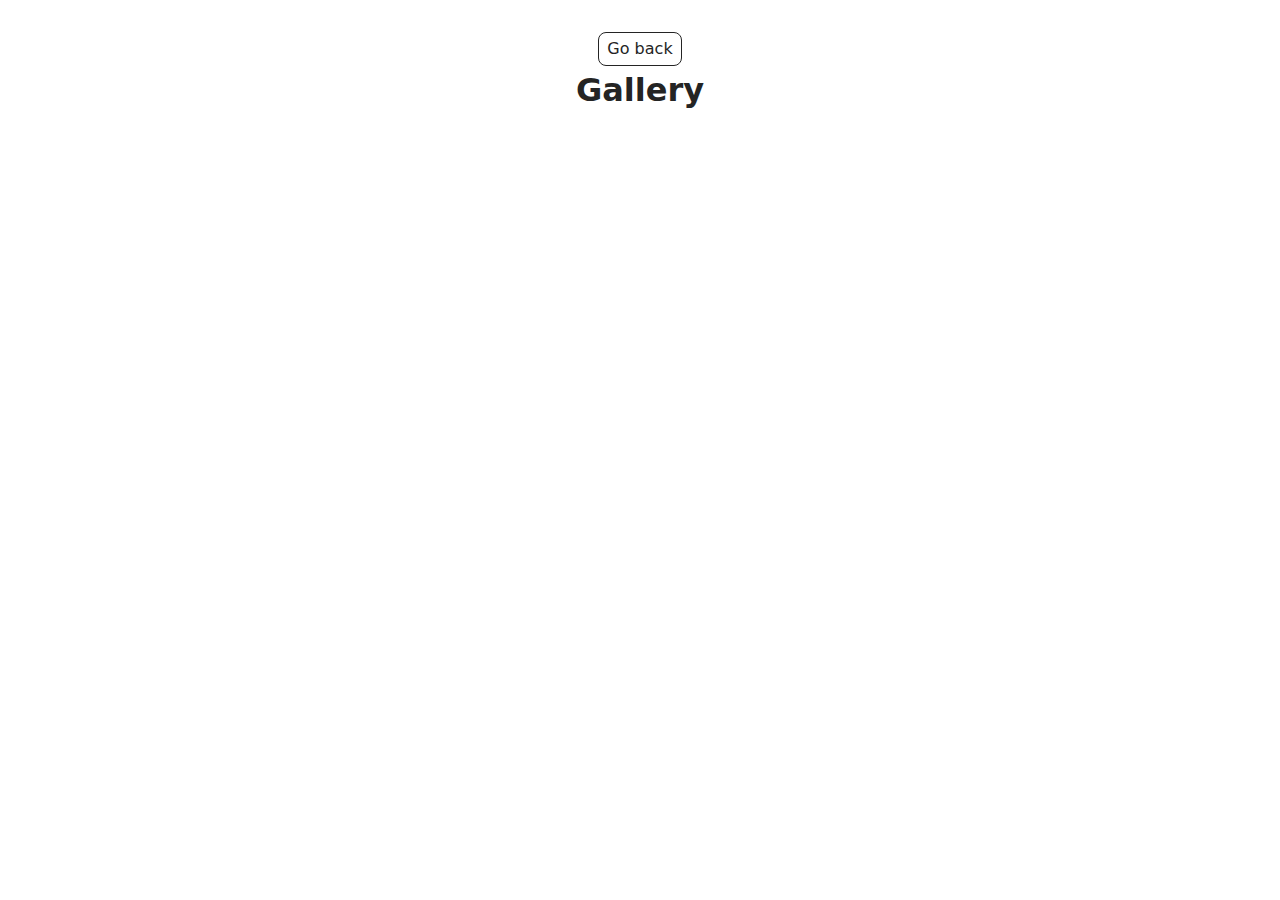
<file: src/1-gallery.html>
<!DOCTYPE html>
<html lang="en">
  <head>
    <meta charset="UTF-8" />
    <meta http-equiv="X-UA-Compatible" content="IE=edge" />
    <meta name="viewport" content="width=device-width, initial-scale=1.0" />
    <title>Gallery</title>
    <link rel="stylesheet" href="./css/styles.css" />
  </head>
  <body>
    <main>
      <div class="container">
        <a class="back-link" href="./index.html">Go back</a>

        <h1 class="main-title">Gallery</h1>
        <section class="container">
          <ul class="gallery"></ul>
        </section>
      </div>
    </main>

    <script type="module" src="./js/1-gallery.js"></script>
  </body>
</html>
</file>
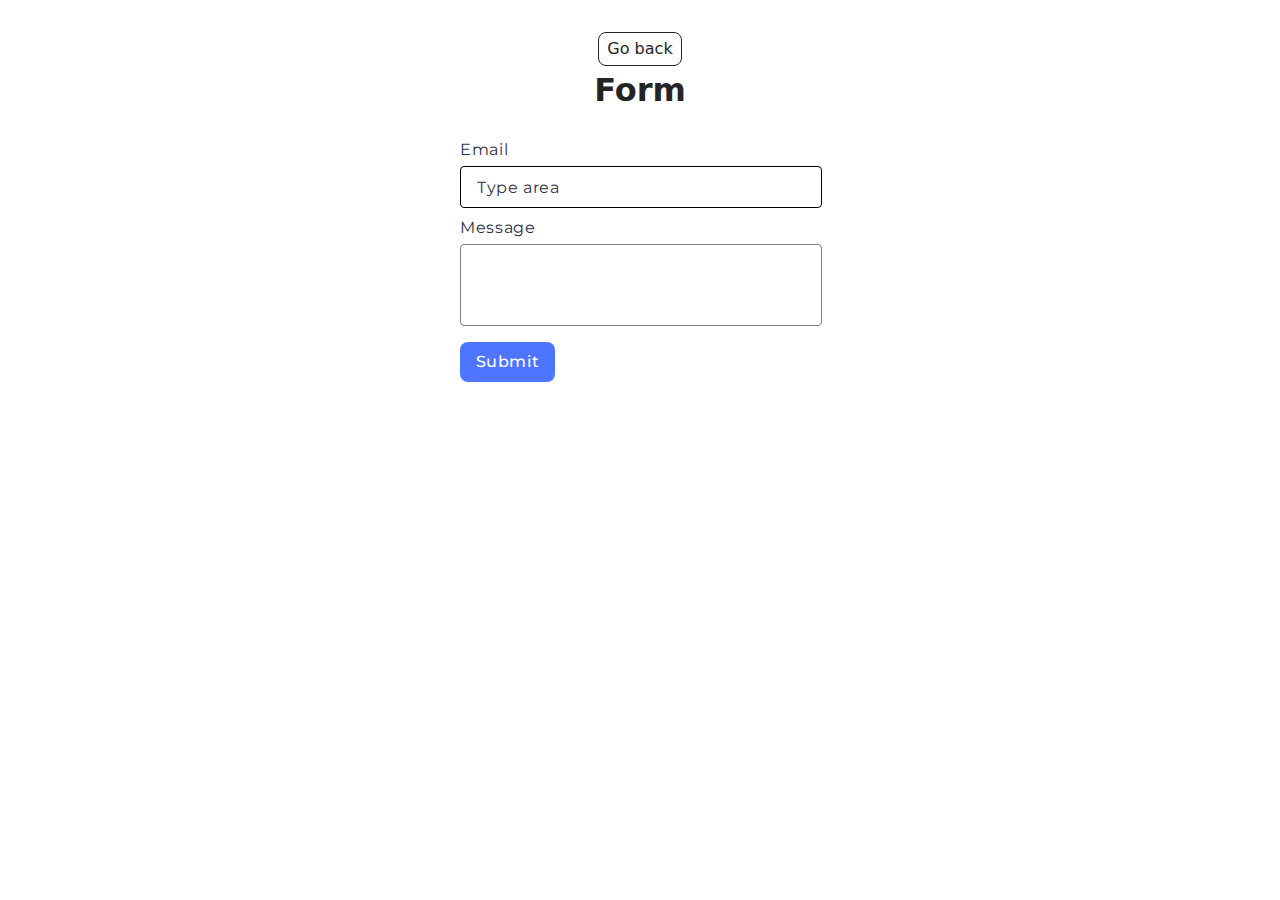
<file: src/2-form.html>
<!DOCTYPE html>
<html lang="en">
  <head>
    <meta charset="UTF-8" />
    <meta http-equiv="X-UA-Compatible" content="IE=edge" />
    <meta name="viewport" content="width=device-width, initial-scale=1.0" />

    <link rel="preconnect" href="https://fonts.googleapis.com" />
    <link rel="preconnect" href="https://fonts.gstatic.com" crossorigin />
    <link
      href="https://fonts.googleapis.com/css2?family=Montserrat:ital,wght@0,500;1,500&display=swap"
      rel="stylesheet"
    />

    <title>Form</title>
    <link rel="stylesheet" href="./css/styles.css" />
  </head>
  <body>
    <main>
      <div class="container">
        <a class="back-link" href="./index.html">Go back</a>
        <h1 class="main-title">Form</h1>
        <form class="feedback-form" autocomplete="off">
          <label class="label">
            Email
            <input
              class="email-input"
              type="email"
              name="email"
              placeholder=""
              id="emailInput"
              autofocus
            />
          </label>
          <label class="label">
            Message
            <textarea class="textarea" name="message" rows="8"></textarea>
          </label>
          <button class="button" type="submit">Submit</button>
        </form>
      </div>
    </main>
    <script type="module" src="./js/2-form.js"></script>
  </body>
</html>
</file>
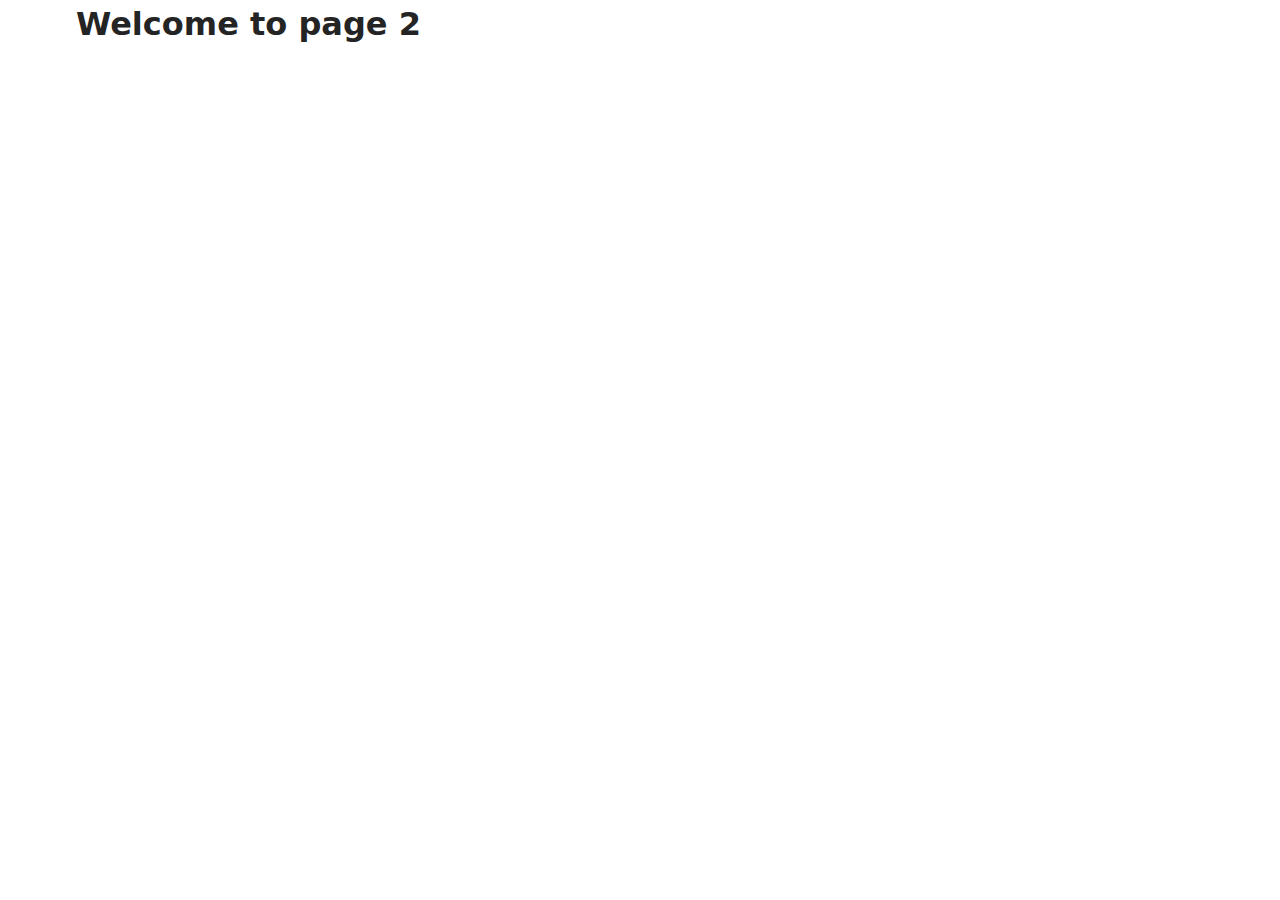
<file: src/page-2.html>
<!DOCTYPE html>
<html lang="en">
  <head>
    <meta charset="UTF-8" />
    <meta http-equiv="X-UA-Compatible" content="IE=edge" />
    <meta name="viewport" content="width=device-width, initial-scale=1.0" />
    <title>Page 2</title>
    <link rel="stylesheet" href="./css/styles.css" />
  </head>
  <body>
    <load
      src="./partials/header.html"
      icon-path="./img/sprite.svg#logo"
      highlight-act="active"
    />

    <main>
      <div class="container">
        <h1 class="main-title">
          <span class="main-title-gradient">Welcome</span> to page 2
        </h1>
        <load src="./partials/back-link.html" />
      </div>
    </main>

    <load src="./partials/footer.html" />
  </body>
</html>
</file>
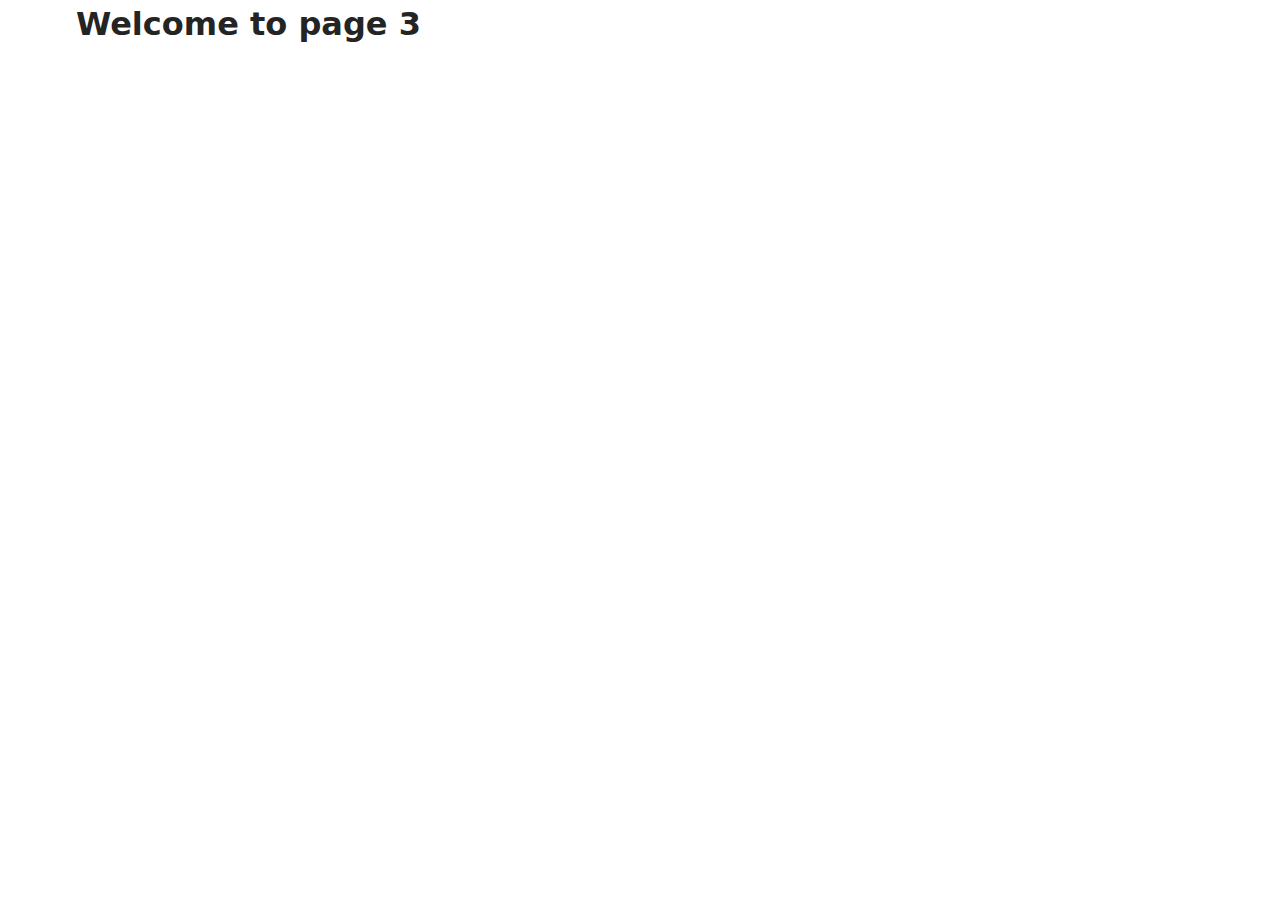
<file: src/page-3.html>
<!DOCTYPE html>
<html lang="en">
  <head>
    <meta charset="UTF-8" />
    <meta http-equiv="X-UA-Compatible" content="IE=edge" />
    <meta name="viewport" content="width=device-width, initial-scale=1.0" />
    <title>Page 3</title>
    <link rel="stylesheet" href="./css/styles.css" />
  </head>
  <body>
    <load
      src="./partials/header.html"
      icon-path="./img/sprite.svg#logo"
      highlight-curr="active"
    />

    <main>
      <div class="container">
        <h1 class="main-title">
          <span class="main-title-gradient">Welcome</span> to page 3
        </h1>
        <load src="./partials/back-link.html" />
      </div>
    </main>

    <load src="./partials/footer.html" />
  </body>
</html>
</file>
<file: src/css/styles.css>
/**
  |============================
  | include css partials with
  | default @import url()
  |============================
*/
/* Common styles */
@import url('./reset.css');
@import url('./base.css');
@import url('./container.css');
@import url('./animations.css');
@import url('./gallery.css');
@import url('./form.css');

/* Sections style */
@import url('./header.css');
@import url('./badges.css');
@import url('./back-link.css');
</file>
